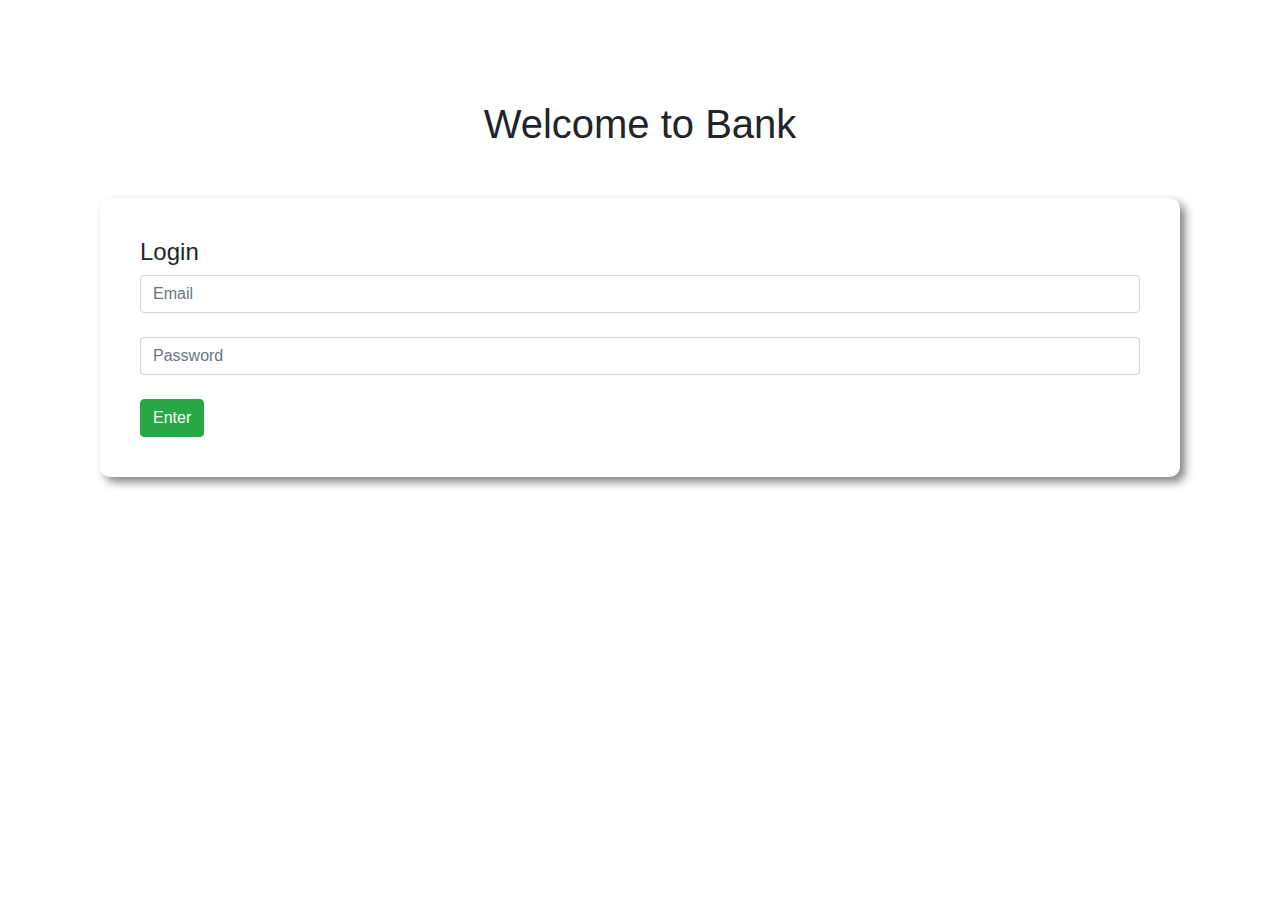
<file: index.html>
<!DOCTYPE html>
<html lang="en">
<head>
    <meta charset="UTF-8">
    <meta name="viewport" content="width=device-width, initial-scale=1.0">
    <title>Document</title>
    <link rel="stylesheet" href="https://stackpath.bootstrapcdn.com/bootstrap/4.4.1/css/bootstrap.min.css" integrity="sha384-Vkoo8x4CGsO3+Hhxv8T/Q5PaXtkKtu6ug5TOeNV6gBiFeWPGFN9MuhOf23Q9Ifjh" crossorigin="anonymous">
    <link rel="stylesheet" href="style.css">
</head>
<body>
    
    <div id="login-area">
        <h1 class="text-center">Welcome to Bank</h1>
        <div class="submit-area">
            <h4>Login</h4>
            <input type="text" class="form-control" placeholder="Email">
            <br>
            <input type="password" class="form-control" placeholder="Password">
            <br>
            <button id="login" class="btn btn-success">Enter</button>
        </div>
    </div>
    <div id="transaction-area">
        <div class="row">
            <div class="col-md-4">
                <div class="deposit status">
                    <h5>Deposit</h5>
                    <h2>$ <span id="currentDeposit">00</span></h2>
                </div>
            </div>
            <div class="col-md-4">
                <div class="withdraw status">
                    <h5>Withdraw</h5>
                    <h2>$ <span id="currentWithdraw">00</span></h2>
                </div>
            </div>
            <div class="col-md-4">
                <div class="balance status">
                    <h5>Balance</h5>
                    <h2>$ <span id="currentBalance">1240</span></h2>
                </div>
            </div>
        </div>
        <div class="row">
            <div class="col-md-6">
               <div class="submit-area">
                    <h4>Deposit</h4>
                    <input id="depositAmount" type="text" class="from-control" placeholder="$ amount you want to deposit">
                    <br>
                    <br>
                    <button id="addDeposit" class="btn-success">Deposit</button>
               </div>
            </div>
            <div class="col-md-6">
                <div class="submit-area">
                    <h4>Withdraw</h4>
                    <input id="withdrawAmount" type="text" class="from-control" placeholder="$ amount you want to withdraw">
                    <br>
                    <br>
                    <button id="addWithdraw" class="btn-success">Withdraw</button>
                </div>
            </div>
        </div>
    </div>
</body>
<script>
    // login button event handler
    const loginButton = document.getElementById("login");
    loginButton.addEventListener("click", function(){
        const loginArea = document.getElementById("login-area");
        loginArea.style.display = "none";
        const transactionArea = document.getElementById("transaction-area");
        transactionArea.style.display = "block";
    })
    // deposit button event handler
    const depositBtn = document.getElementById("addDeposit");
    depositBtn.addEventListener("click", function(){
        
        const depositNumber = getInputNumber("depositAmount");

        updateSpanText("currentDeposit", depositNumber);
        updateSpanText("currentBalance", depositNumber);


        document.getElementById("depositAmount").value = "";
        
    })
    // withdraw button event handler
    const withdrawBtn = document.getElementById("addWithdraw");
    withdrawBtn.addEventListener("click", function(){
        const withdrawNumber = getInputNumber("withdrawAmount");

        updateSpanText("currentWithdraw", withdrawNumber);
        updateSpanText("currentBalance", -1 * withdrawNumber);

        document.getElementById("withdrawAmount").value = "";


    })
    function getInputNumber(id){
        const amount = document.getElementById(id).value;
        const amountNumber = parseFloat(amount);
        return amountNumber;
    }



    function updateSpanText(id, depositNumber){
        const current = document.getElementById(id).innerText;
        const currentNumber = parseFloat(current);
        const totalAmount = depositNumber + currentNumber;
        document.getElementById(id).innerText = totalAmount;

    }


</script>
</html>
</file>
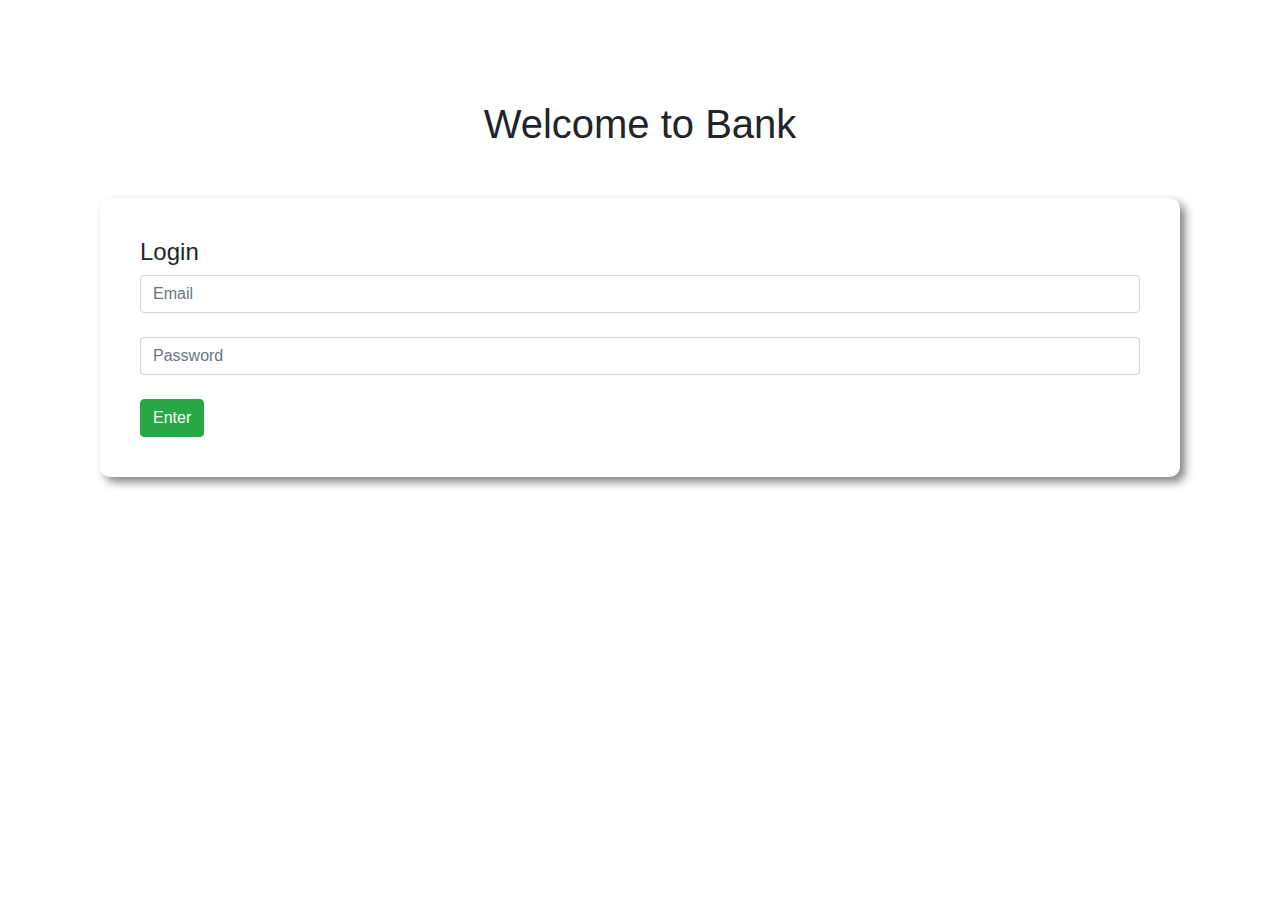
<file: withcomndindex.html>
<!DOCTYPE html>
<html lang="en">
<head>
    <meta charset="UTF-8">
    <meta name="viewport" content="width=device-width, initial-scale=1.0">
    <title>Document</title>
    <link rel="stylesheet" href="https://stackpath.bootstrapcdn.com/bootstrap/4.4.1/css/bootstrap.min.css" integrity="sha384-Vkoo8x4CGsO3+Hhxv8T/Q5PaXtkKtu6ug5TOeNV6gBiFeWPGFN9MuhOf23Q9Ifjh" crossorigin="anonymous">
    <link rel="stylesheet" href="style.css">
</head>
<body>
    
    <div id="login-area">
        <h1 class="text-center">Welcome to Bank</h1>
        <div class="submit-area">
            <h4>Login</h4>
            <input type="text" class="form-control" placeholder="Email">
            <br>
            <input type="password" class="form-control" placeholder="Password">
            <br>
            <button id="login" class="btn btn-success">Enter</button>
        </div>
    </div>
    <div id="transaction-area">
        <div class="row">
            <div class="col-md-4">
                <div class="deposit status">
                    <h5>Deposit</h5>
                    <h2>$ <span id="currentDeposit">00</span></h2>
                </div>
            </div>
            <div class="col-md-4">
                <div class="withdraw status">
                    <h5>Withdraw</h5>
                    <h2>$00</h2>
                </div>
            </div>
            <div class="col-md-4">
                <div class="balance status">
                    <h5>Balance</h5>
                    <h2>$ <span id="currentBalance">1240</span></h2>
                </div>
            </div>
        </div>
        <div class="row">
            <div class="col-md-6">
               <div class="submit-area">
                    <h4>Deposit</h4>
                    <input id="depositAmount" type="text" class="from-control" placeholder="$ amount you want to deposit">
                    <br>
                    <br>
                    <button id="addDeposit" class="btn-success">Deposit</button>
               </div>
            </div>
            <div class="col-md-6">
                <div class="submit-area">
                    <h4>Withdraw</h4>
                    <input id="withdrawAmount" type="text" class="from-control" placeholder="$ amount you want to withdraw">
                    <br>
                    <br>
                    <button id="addWithdraw" class="btn-success">Withdraw</button>
                </div>
            </div>
        </div>
    </div>
</body>
<script>
    // login button event handler
    const loginButton = document.getElementById("login");
    loginButton.addEventListener("click", function(){
        const loginArea = document.getElementById("login-area");
        loginArea.style.display = "none";
        const transactionArea = document.getElementById("transaction-area");
        transactionArea.style.display = "block";
    })
    // deposit button event handler
    const depositBtn = document.getElementById("addDeposit");
    depositBtn.addEventListener("click", function(){
        // console.log("deposit clicked");
        // const depositAmount = document.getElementById("depositAmount").value;
        // const depositNumber = parseFloat(depositAmount);
        const depositNumber = getInputNumber("depositAmount");

        // const currentDeposit = document.getElementById("currentDeposit").innerText;
        // const currentNumber = parseFloat(currentDeposit);
        // const totalDeposit = depositNumber + currentNumber;
        // console.log(totalDeposit);
       // document.getElementById("currentDeposit").innerText = totalDeposit;

        updateSpanText("currentDeposit", depositNumber);
        updateSpanText("currentBalance", depositNumber);


        document.getElementById("depositAmount").value = "";
        // document.getElementById("depositAmount").value (For checking input function working)
    })
    // withdraw button event handler
    const withdrawBtn = document.getElementById("addWithdraw");
    withdrawBtn.addEventListener("click", function(){
        // console.log("withdraw button clicked");
        // const withdrawAmount = document.getElementById("withdrawAmount").value;
        // // console.log(withdrawAmount);
        // const withdrawNumber = parseFloat(withdrawAmount);
        const withdrawNumber = getInputNumber("withdrawAmount");
        console.log(withdrawNumber);
    })
    function getInputNumber(id){
        const withdrawAmount = document.getElementById(id).value;
        // console.log(withdrawAmount);
        const withdrawNumber = parseFloat(withdrawAmount);
        return withdrawNumber;
    }



    function updateSpanText(id, depositNumber){
        const current = document.getElementById(id).innerText;
        const currentNumber = parseFloat(current);
        const totalAmount = depositNumber + currentNumber;
        document.getElementById(id).innerText = totalAmount;

    }


</script>
</html>
</file>
<file: style.css>
body{
    padding: 100px;
}
.submit-area{
    /* display: none; */
    margin-top: 50px;
    padding: 40px;
    border-radius: 10px;
    box-shadow: 5px 5px 10px gray;
}
#transaction-area{
    display: none;
}
.status{
    margin: 0 20px;
    color: white;
    padding: 20px;
    border-radius: 10px;
}
.deposit{
    background-color: slateblue;
    
}
.withdraw{
    background-color: salmon;
}
.balance{
    background-color: orange;
}
</file>
